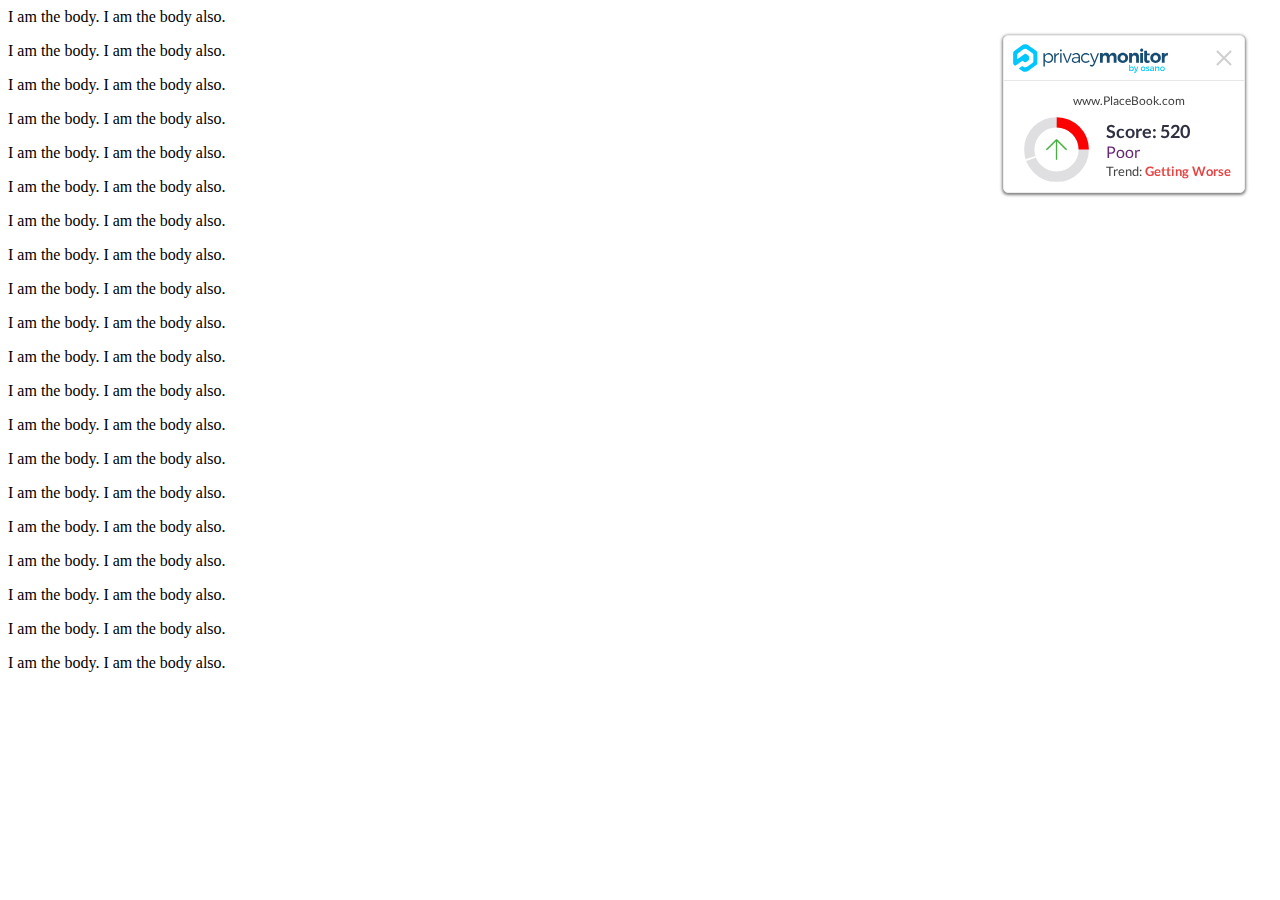
<file: PrivacyMonitorExtension/example.html>
<html>
   <head>
      <link rel="stylesheet" href="Style Sheet/styles.css" />
   <body style="background-color: white;">
      <div id="privacyMonitor-ed942f29-391b-4914-8dc3-ce527fd6d8cc" class="privacyMonitor-ed942f29-391b-4914-8dc3-ce527fd6d8cc" style="visibility: visible;">
         <div class="privacyMonitor_header-ed942f29-391b-4914-8dc3-ce527fd6d8cc">
            <img class="privacyMonitor_logo-ed942f29-391b-4914-8dc3-ce527fd6d8cc" src="Icons/PrivacyMonitorLogo.svg" alt="Privacy Monitor by Osano">
            <a class="privacyMonitor_close-ed942f29-391b-4914-8dc3-ce527fd6d8cc"></a>
         </div>
         <div class="privacyMonitor_separator-ed942f29-391b-4914-8dc3-ce527fd6d8cc"></div>
         <div id="privacyMonitor_content-ed942f29-391b-4914-8dc3-ce527fd6d8cc" class="privacyMonitor_content-ed942f29-391b-4914-8dc3-ce527fd6d8cc">
            <div id="privacyMonitor_domain-ed942f29-391b-4914-8dc3-ce527fd6d8cc" class="privacyMonitor_domain-ed942f29-391b-4914-8dc3-ce527fd6d8cc">www.PlaceBook.com</div>
            <div class="privacyMonitor_stackContainer-ed942f29-391b-4914-8dc3-ce527fd6d8cc">
               <div id="privacyMonitor_scoreChart-ed942f29-391b-4914-8dc3-ce527fd6d8cc">
                  <svg width="100%" height="100%" viewBox="0 0 38 38">
                     <circle cx="19" cy="19" r="15.91549430918954" fill="#FFF"></circle>
                     <circle cx="19" cy="19" r="15.91549430918954" fill="transparent" stroke="#DFDFE2" stroke-width="6"></circle>
                     <circle id="privacyMonitor_scoreSegment-ed942f29-391b-4914-8dc3-ce527fd6d8cc" cx="19" cy="19" r="15.91549430918954" fill="transparent" stroke-width="6" stroke-dashoffset="25" stroke-dasharray="25 75" stroke="red"></circle>
                     <circle id="privacyMonitor_previousScoreSegment-ed942f29-391b-4914-8dc3-ce527fd6d8cc" cx="19" cy="19" r="15.91549430918954" fill="transparent" stroke-width="6" stroke-dasharray="1 99" stroke-dashoffset="-44.09090909090909" stroke="white"></circle>
                     <image id="privacyMonitor_trendIcon-ed942f29-391b-4914-8dc3-ce527fd6d8cc" width="14" height="14" x="50%" y="50%" transform="translate(-7,-7)" xlink:href="Icons/TrendImprovingIcon.png"></image>
                  </svg>
               </div>
               <div id="privacyMonitor_scoreContainer-ed942f29-391b-4914-8dc3-ce527fd6d8cc">
                  <div class="privacyMonitor_score-ed942f29-391b-4914-8dc3-ce527fd6d8cc"><span id="privacyMonitor_scoreValue-ed942f29-391b-4914-8dc3-ce527fd6d8cc">Score: 520</span></div>
                  <div id="privacyMonitor_scoreDescription-ed942f29-391b-4914-8dc3-ce527fd6d8cc" style="color: rgb(103, 41, 118);">Poor</div>
                  <div class="privacyMonitor_trend-ed942f29-391b-4914-8dc3-ce527fd6d8cc">Trend: <span id="privacyMonitor_trendValue-ed942f29-391b-4914-8dc3-ce527fd6d8cc" class="privacyMonitor_trendValue-ed942f29-391b-4914-8dc3-ce527fd6d8cc privacyMonitor_trendValueDeclining-ed942f29-391b-4914-8dc3-ce527fd6d8cc">Getting Worse</span></div>
               </div>
               <div id="privacyMonitor_loader-ed942f29-391b-4914-8dc3-ce527fd6d8cc"></div>
               <div id="privacyMonitor_error-ed942f29-391b-4914-8dc3-ce527fd6d8cc"><a id="privacyMonitor_errorButton-ed942f29-391b-4914-8dc3-ce527fd6d8cc"></a></div>
            </div>
         </div>
      </div>
      <p>I am the body. I am the body also.</p>
      <p>I am the body. I am the body also.</p>
      <p>I am the body. I am the body also.</p>
      <p>I am the body. I am the body also.</p>
      <p>I am the body. I am the body also.</p>
      <p>I am the body. I am the body also.</p>
      <p>I am the body. I am the body also.</p>
      <p>I am the body. I am the body also.</p>
      <p>I am the body. I am the body also.</p>
      <p>I am the body. I am the body also.</p>
      <p>I am the body. I am the body also.</p>
      <p>I am the body. I am the body also.</p>
      <p>I am the body. I am the body also.</p>
      <p>I am the body. I am the body also.</p>
      <p>I am the body. I am the body also.</p>
      <p>I am the body. I am the body also.</p>
      <p>I am the body. I am the body also.</p>
      <p>I am the body. I am the body also.</p>
      <p>I am the body. I am the body also.</p>
      <p>I am the body. I am the body also.</p>
   </body>
</html>
</file>
<file: PrivacyMonitorExtension/Style Sheet/styles.css>
/* latin-ext */
@font-face {
    font-family: 'Lato-ed942f29-391b-4914-8dc3-ce527fd6d8cc';
    font-style: normal;
    font-weight: 400;
    src: url([data-uri]) format('woff2');
    unicode-range: U+0100-024F, U+0259, U+1E00-1EFF, U+2020, U+20A0-20AB, U+20AD-20CF, U+2113, U+2C60-2C7F, U+A720-A7FF;
}
/* latin */
@font-face {
    font-family: 'Lato-ed942f29-391b-4914-8dc3-ce527fd6d8cc';
    font-style: normal;
    font-weight: 400;
    src: url([data-uri]) format('woff2');
    unicode-range: U+0000-00FF, U+0131, U+0152-0153, U+02BB-02BC, U+02C6, U+02DA, U+02DC, U+2000-206F, U+2074, U+20AC, U+2122, U+2191, U+2193, U+2212, U+2215, U+FEFF, U+FFFD;
}
/* latin-ext */
@font-face {
    font-family: 'Lato-ed942f29-391b-4914-8dc3-ce527fd6d8cc';
    font-style: normal;
    font-weight: 700;
    src: url([data-uri]) format('woff2');
    unicode-range: U+0100-024F, U+0259, U+1E00-1EFF, U+2020, U+20A0-20AB, U+20AD-20CF, U+2113, U+2C60-2C7F, U+A720-A7FF;
}
/* latin */
@font-face {
    font-family: 'Lato-ed942f29-391b-4914-8dc3-ce527fd6d8cc';
    font-style: normal;
    font-weight: 700;
    src: url([data-uri]) format('woff2');
    unicode-range: U+0000-00FF, U+0131, U+0152-0153, U+02BB-02BC, U+02C6, U+02DA, U+02DC, U+2000-206F, U+2074, U+20AC, U+2122, U+2191, U+2193, U+2212, U+2215, U+FEFF, U+FFFD;
}

.slide-in-top-ed942f29-391b-4914-8dc3-ce527fd6d8cc {
	-webkit-animation: slide-in-top-ed942f29-391b-4914-8dc3-ce527fd6d8cc 0.5s cubic-bezier(0.250, 0.460, 0.450, 0.940) both;
	        animation: slide-in-top-ed942f29-391b-4914-8dc3-ce527fd6d8cc 0.5s cubic-bezier(0.250, 0.460, 0.450, 0.940) both;
}

.privacyMonitor-ed942f29-391b-4914-8dc3-ce527fd6d8cc {
    background-color: #FFFFFF;
    box-shadow: 0 1px 3px 1px rgba(0, 0, 0, 0.5);
    margin: 20px;
    visibility: hidden;
    position: fixed;
    z-index: 2147483647;
    width: 240px;
    top: 15px;
    right: 15px;
    border: 1px solid #ECECEC;
    border-radius: 5px;
    line-height: normal !important;
    -webkit-animation: slide-in-top-ed942f29-391b-4914-8dc3-ce527fd6d8cc 0.5s;
    animation: slide-in-top-ed942f29-391b-4914-8dc3-ce527fd6d8cc 0.5s;
}

.privacyMonitor_header-ed942f29-391b-4914-8dc3-ce527fd6d8cc {
    padding: 8px 9px 7px 9px;
    position: relative;
}

img.privacyMonitor_logo-ed942f29-391b-4914-8dc3-ce527fd6d8cc {
    width: 155px;
}

.privacyMonitor_close-ed942f29-391b-4914-8dc3-ce527fd6d8cc {
    position: absolute;
    top: 50%;
    transform: translateY(-50%);
    cursor: pointer;
    right: 10px;
    width: 20px;
    height: 20px;
    opacity: 0.3;
}

.privacyMonitor_close-ed942f29-391b-4914-8dc3-ce527fd6d8cc:hover {
    opacity: 1;
}

.privacyMonitor_close-ed942f29-391b-4914-8dc3-ce527fd6d8cc:before, .privacyMonitor_close-ed942f29-391b-4914-8dc3-ce527fd6d8cc:after {
    position: absolute;
    left: 9px;
    content: ' ';
    height: 20px;
    width: 2px;
    background-color: #646464;
}

.privacyMonitor_close-ed942f29-391b-4914-8dc3-ce527fd6d8cc:before {
    transform: rotate(45deg);
}

.privacyMonitor_close-ed942f29-391b-4914-8dc3-ce527fd6d8cc:after {
    transform: rotate(-45deg);
}

.privacyMonitor_separator-ed942f29-391b-4914-8dc3-ce527fd6d8cc {
    background-color: #E7E7E7;
    height: 1px;
}

.privacyMonitor_content-ed942f29-391b-4914-8dc3-ce527fd6d8cc {
    padding: 10px 5px 10px 15px;
}

.privacyMonitor_domain-ed942f29-391b-4914-8dc3-ce527fd6d8cc {
    color: #404040;
    font-size: 12px !important;
    margin: 2px 0 9px 0;
    text-align: center !important;
    font-family: Lato-ed942f29-391b-4914-8dc3-ce527fd6d8cc, Helvetica, Arial !important;
    font-weight: 400 !important;
}

.privacyMonitor_stackContainer-ed942f29-391b-4914-8dc3-ce527fd6d8cc {
    display: flex !important;
    justify-content: center !important;
    align-items: center !important;
}

#privacyMonitor_scoreContainer-ed942f29-391b-4914-8dc3-ce527fd6d8cc {
    flex: 1;
}

#privacyMonitor_loader-ed942f29-391b-4914-8dc3-ce527fd6d8cc {
    display: none;
    position: absolute !important;
    margin: 0 auto !important;
    width: 30px !important;
    height: 30px !important;
    border: 6px solid #DFDFE2;
    border-radius: 50%;
    border-top: 6px solid #0D78BE;
    box-sizing: content-box !important;
    -webkit-box-sizing: content-box !important;
    -webkit-animation: spin-ed942f29-391b-4914-8dc3-ce527fd6d8cc 1s linear infinite;
    animation: spin-ed942f29-391b-4914-8dc3-ce527fd6d8cc 1s linear infinite;
}

@-webkit-keyframes spin-ed942f29-391b-4914-8dc3-ce527fd6d8cc {
  0% { -webkit-transform: rotate(0deg); }
  100% { -webkit-transform: rotate(360deg); }
}

@keyframes spin-ed942f29-391b-4914-8dc3-ce527fd6d8cc {
  0% { transform: rotate(0deg); }
  100% { transform: rotate(360deg); }
}

#privacyMonitor_error-ed942f29-391b-4914-8dc3-ce527fd6d8cc {
    display: none;
    position: absolute !important;
    margin: 0 auto !important;
    text-align: center !important;
}

#privacyMonitor_errorButton-ed942f29-391b-4914-8dc3-ce527fd6d8cc {
    cursor: pointer !important;
    color: #0D78BE !important;
    padding: 6px 15px !important;
    font-size: 12px !important;
    font-family: Lato-ed942f29-391b-4914-8dc3-ce527fd6d8cc, Helvetica, Arial !important;
    font-weight: 700 !important;
    border-radius: 5px;
    -moz-border-radius: 5px;
    -webkit-border-radius: 5px;
    border: 1px solid #0D78BE;
}

#privacyMonitor_errorButton-ed942f29-391b-4914-8dc3-ce527fd6d8cc:hover, #privacyMonitor_errorButton-ed942f29-391b-4914-8dc3-ce527fd6d8cc:visited, #privacyMonitor_errorButton-ed942f29-391b-4914-8dc3-ce527fd6d8cc:link, #privacyMonitor_errorButton-ed942f29-391b-4914-8dc3-ce527fd6d8cc:active
    text-decoration: none !important;
    -webkit-box-shadow: none !important;
    box-shadow: none !important;
}

.privacyMonitor_score-ed942f29-391b-4914-8dc3-ce527fd6d8cc {
    margin: 0 !important;
}

#privacyMonitor_scoreValue-ed942f29-391b-4914-8dc3-ce527fd6d8cc {
    color: #2F3041 !important;
    font-size: 18px !important;
    font-family: Lato-ed942f29-391b-4914-8dc3-ce527fd6d8cc, Helvetica, Arial !important;
    font-weight: 700 !important;
}

#privacyMonitor_scoreDescription-ed942f29-391b-4914-8dc3-ce527fd6d8cc {
    margin: 0;
    font-size: 16px !important;
    font-family: Lato-ed942f29-391b-4914-8dc3-ce527fd6d8cc, Helvetica, Arial !important;
    font-weight: 400 !important;
}

.privacyMonitor_trend-ed942f29-391b-4914-8dc3-ce527fd6d8cc {
    color: #434343;
    font-size: 13px !important;
    margin: 2px 0 0 0;
    font-family: Lato-ed942f29-391b-4914-8dc3-ce527fd6d8cc, Helvetica, Arial !important;
    font-weight: 400 !important;
}

.privacyMonitor_trendValue-ed942f29-391b-4914-8dc3-ce527fd6d8cc {
    font-family: Lato-ed942f29-391b-4914-8dc3-ce527fd6d8cc, Helvetica, Arial!important;
    font-weight: 700 !important;
}

.privacyMonitor_trendValueNoChange-ed942f29-391b-4914-8dc3-ce527fd6d8cc {
    color: #B6B6B6;
}

.privacyMonitor_trendValueImproving-ed942f29-391b-4914-8dc3-ce527fd6d8cc {
    color: #42B03D;
}

.privacyMonitor_trendValueDeclining-ed942f29-391b-4914-8dc3-ce527fd6d8cc {
    color: #E64545;
}

#privacyMonitor_scoreChart-ed942f29-391b-4914-8dc3-ce527fd6d8cc {
    width: 75px;
    height: 65px;
    margin-right: 12px;
}

@-webkit-keyframes fadein-ed942f29-391b-4914-8dc3-ce527fd6d8cc {
    from {top: 0; opacity: 0;}
    to {top: 15px; opacity: 1;}
}

@keyframes fadein-ed942f29-391b-4914-8dc3-ce527fd6d8cc {
    from {top: 0; opacity: 0;}
    to {top: 15px; opacity: 1;}
}

@-webkit-keyframes fadeout-ed942f29-391b-4914-8dc3-ce527fd6d8cc {
    from {top: 15px; opacity: 1;}
    to {top: 0; opacity: 0;}
}

@keyframes fadeout-ed942f29-391b-4914-8dc3-ce527fd6d8cc {
    from {top: 15px; opacity: 1;}
    to {top: 0; opacity: 0;}
}

@-webkit-keyframes slide-in-top-ed942f29-391b-4914-8dc3-ce527fd6d8cc {
  0% {
    -webkit-transform: translateY(-1000px);
            transform: translateY(-1000px);
    opacity: 0;
  }
  100% {
    -webkit-transform: translateY(0);
            transform: translateY(0);
    opacity: 1;
  }
}
@keyframes slide-in-top-ed942f29-391b-4914-8dc3-ce527fd6d8cc {
  0% {
    -webkit-transform: translateY(-1000px);
            transform: translateY(-1000px);
    opacity: 0;
  }
  100% {
    -webkit-transform: translateY(0);
            transform: translateY(0);
    opacity: 1;
  }
}
</file>
